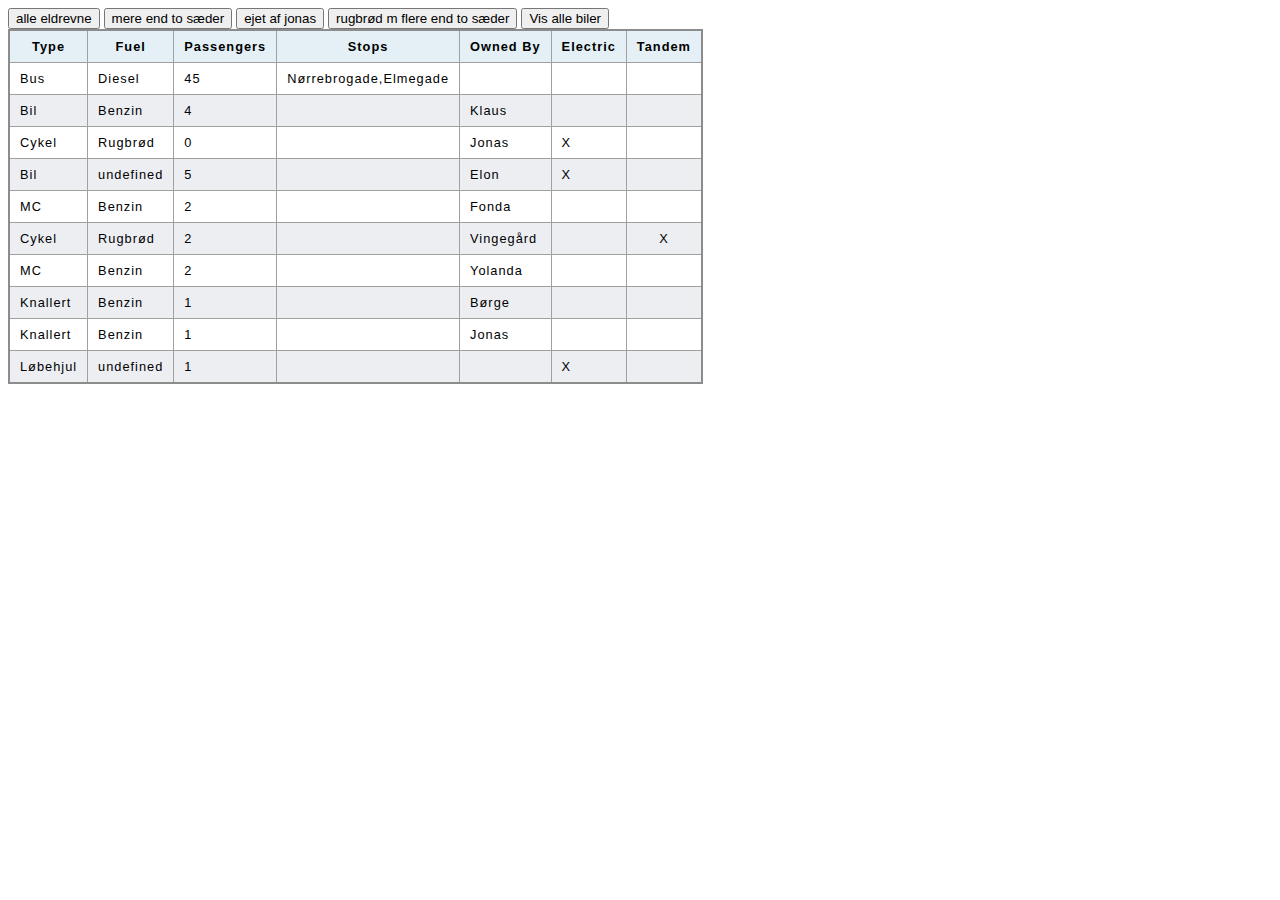
<file: filter_oevelse_starter_files_table/index.html>
<!DOCTYPE html>
<html lang="en">

<head>
    <meta charset="UTF-8">
    <meta name="viewport" content="width=device-width, initial-scale=1.0">
    <title>Document</title>
    <link rel="stylesheet" href="style.css">
    <script type="module" src="script.js"></script>
</head>

<body>

    <table>

        <thead>
            <tr>
                <th>Type</th>
                <th>Fuel</th>
                <th>Passengers</th>
                <th>Stops</th>
                <th>Owned By</th>
                <th>Electric</th>
                <th>Tandem</th>
            </tr>
        </thead>
        <tbody></tbody>
        <div>

    <button id="eldrevne">alle eldrevne</button>
    <button id="mereEndTo">
        mere end to sæder
    </button>
    <button id="jonas">
        ejet af jonas
    </button>
    <button id="rugbrod">
        rugbrød m flere end to sæder
    </button>    <button id="showAll">
Vis alle biler

    </button>
</div>



</body>

</html>
</file>
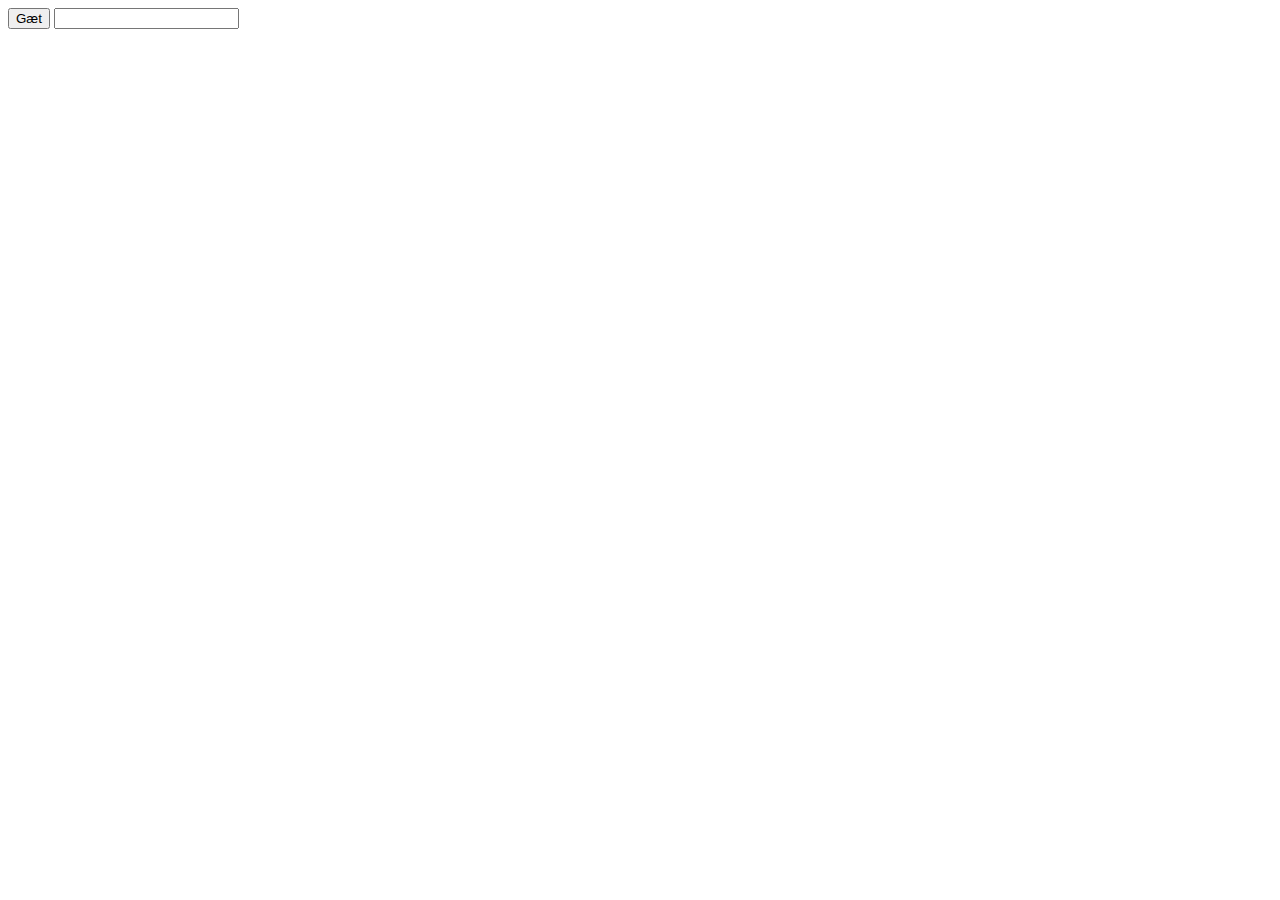
<file: gaet_et_tal/index.html>
<html lang="en">
<head>
    <meta charset="UTF-8">
    <meta name="viewport" content="width=device-width, initial-scale=1.0">
    <title>Document</title>
</head>
<body>

<button>Gæt</button>
<input type="number" name="" id="">
<h2></h2>

    <script src="index.js">

    </script>
</body>
</html>
</file>
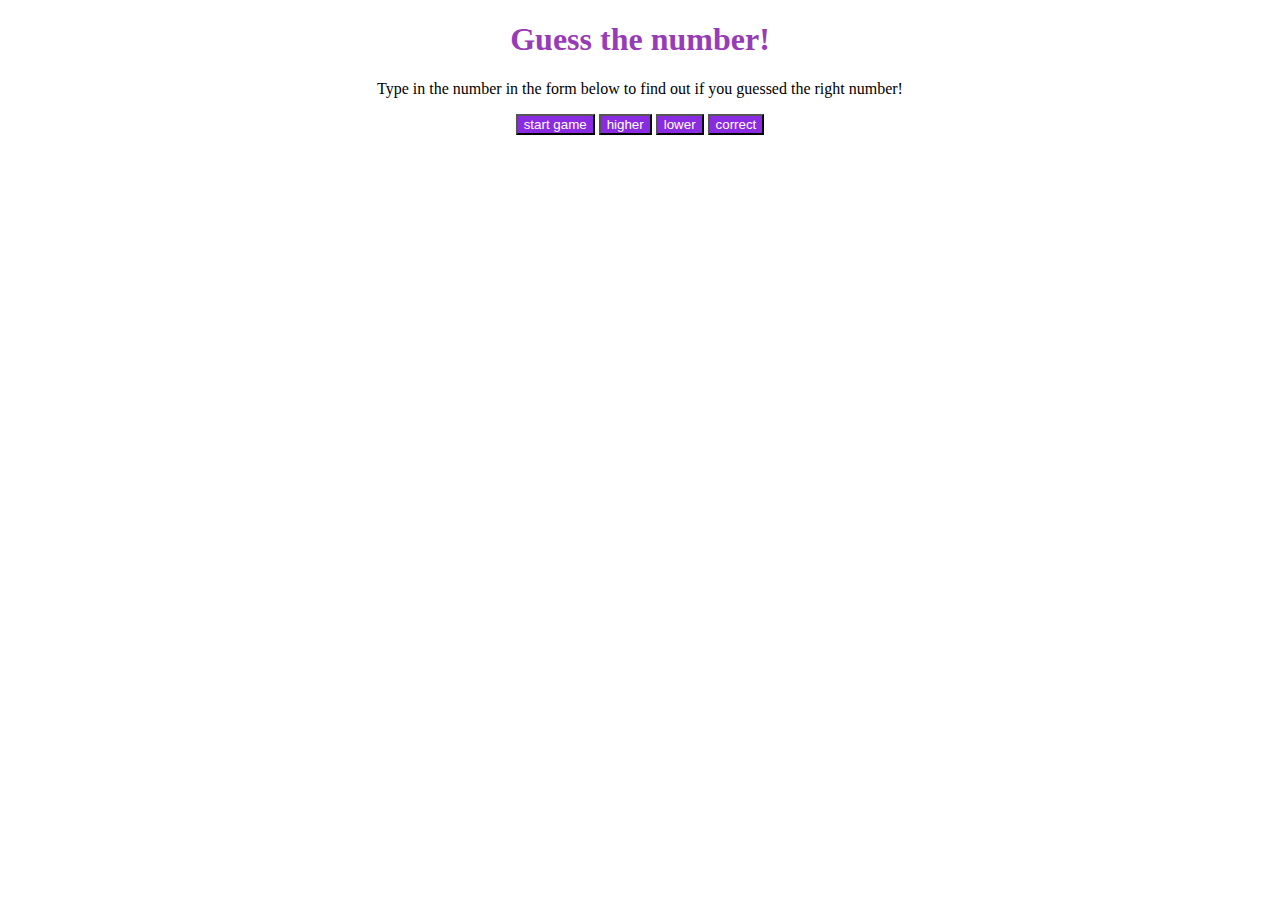
<file: gaet_et_tal_ombyttet/index.html>
<!DOCTYPE html>
<html lang="en">
  <head>
    <meta charset="UTF-8" />
    <meta name="viewport" content="width=device-width, initial-scale=1.0" />
    <title>Document</title>
  </head>
  <body>
    <h1>Guess the number!</h1>
    <p>Type in the number in the form below to find out if you guessed the right number!</p>
    <!-- <input type="number" name="" id="" /> -->
    <button id="btn_start">start game</button>
    <button id="btn_higher">higher</button>
    <button id="btn_lower">lower</button>
    <button id="btn_correct">correct</button>
    <h2></h2>
    <script src="index.js"></script>
  </body>
</html>
<style>
  body {
    text-align: center;
  }
  h1 {
    color: rgb(151, 60, 182);
  }
  button {
    background-color: blueviolet;
    color: white;
  }

  @keyframes wiggle {
    0% {
      transform: rotate(0deg);
    }
    80% {
      transform: rotate(0deg);
    }
    85% {
      transform: rotate(5deg);
    }
    95% {
      transform: rotate(-5deg);
    }
    100% {
      transform: rotate(0deg);
    }
  }

  h2.wiggle {
    display: inline-block;
    animation: wiggle 2.5s;
  }

  h2.wiggle:hover {
    animation: none;
  }
</style>
</file>
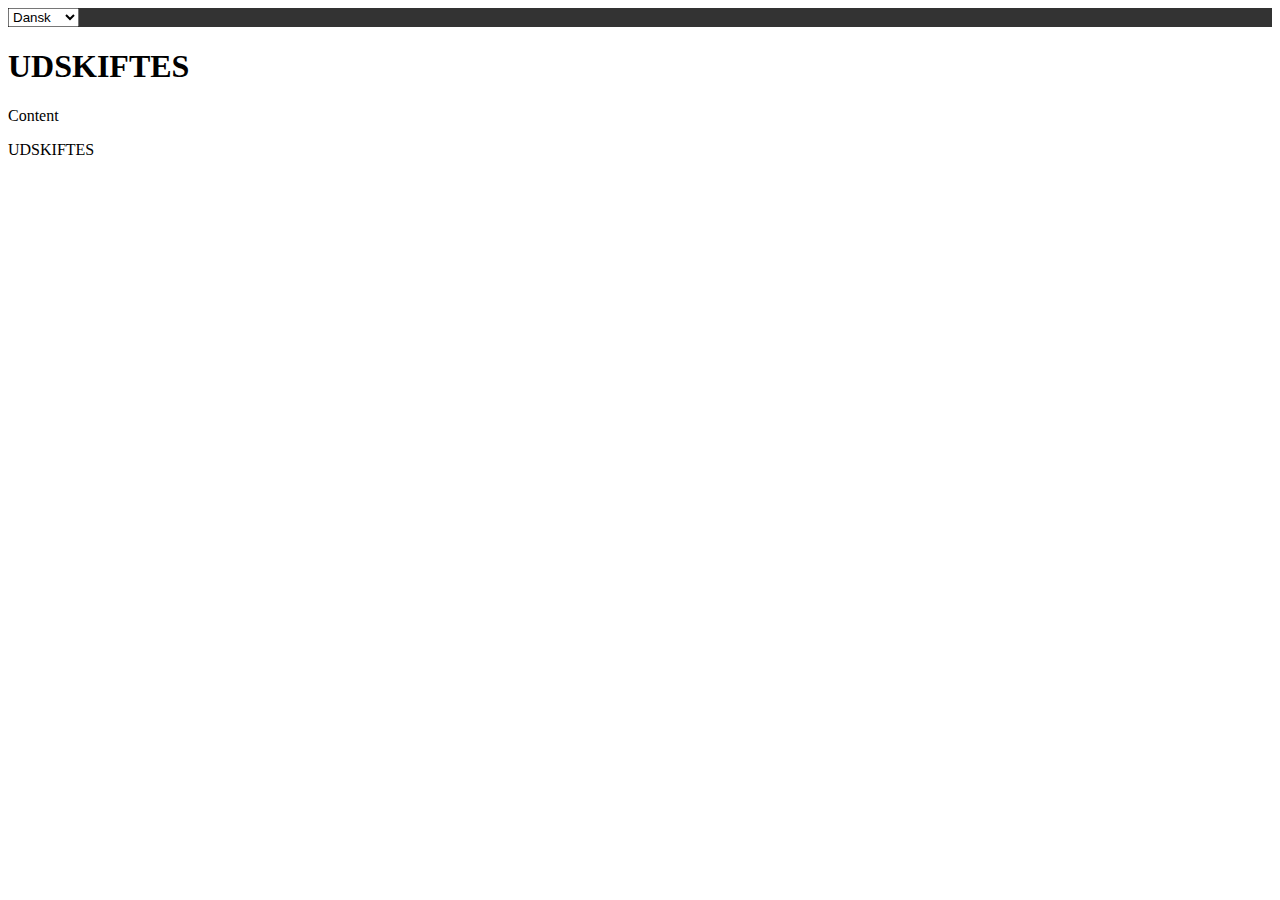
<file: language_switcher/index.html>
<!DOCTYPE html>
<html lang="en">
  <head>
    <meta charset="UTF-8" />
    <meta name="viewport" content="width=device-width, initial-scale=1.0" />
    <title>Language Switcher</title>
    <script type="module" src="js.js"></script>
    <link rel="stylesheet" href="global.css" />
  </head>

  <body>
    <header class="header">
      <div class="id">
        <div class="navbar">
          <!-- Dropdown til sprogvalg -->
          <select id="language-switcher">
            <option value="da">Dansk</option>
            <option value="de">Deutsch</option>
          </select>
        </div>
      </div>
    </header>

    <h1 class="headline">UDSKIFTES</h1>
    <p>Content</p>
    <div class="footer">UDSKIFTES</div>
  </body>
</html>

<style></style>
</file>
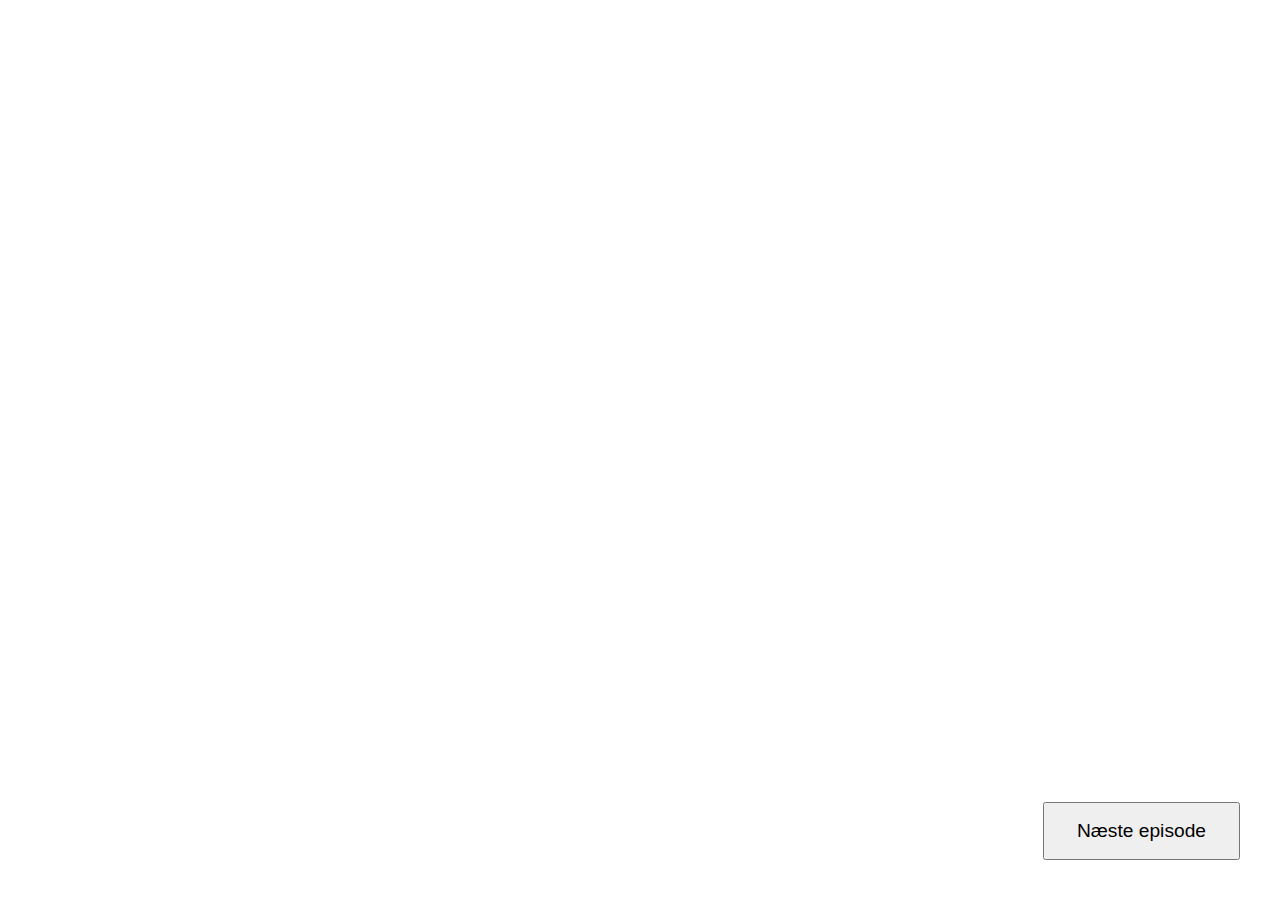
<file: netflix_button/index.html>
<!DOCTYPE html>
<html lang="en">
  <head>
    <meta charset="UTF-8" />
    <meta name="viewport" content="width=device-width, initial-scale=1.0" />
    <title>Netflix button</title>
    <link rel="stylesheet" href="style.css" />
    <script type="module" src="js.js"></script>
  </head>

  <body>
    <button id="nextBtn">
      <div class="tekst">
        <p>Næste episode</p>
        <div class="progress"></div>
      </div>
    </button>
  </body>
</html>
</file>
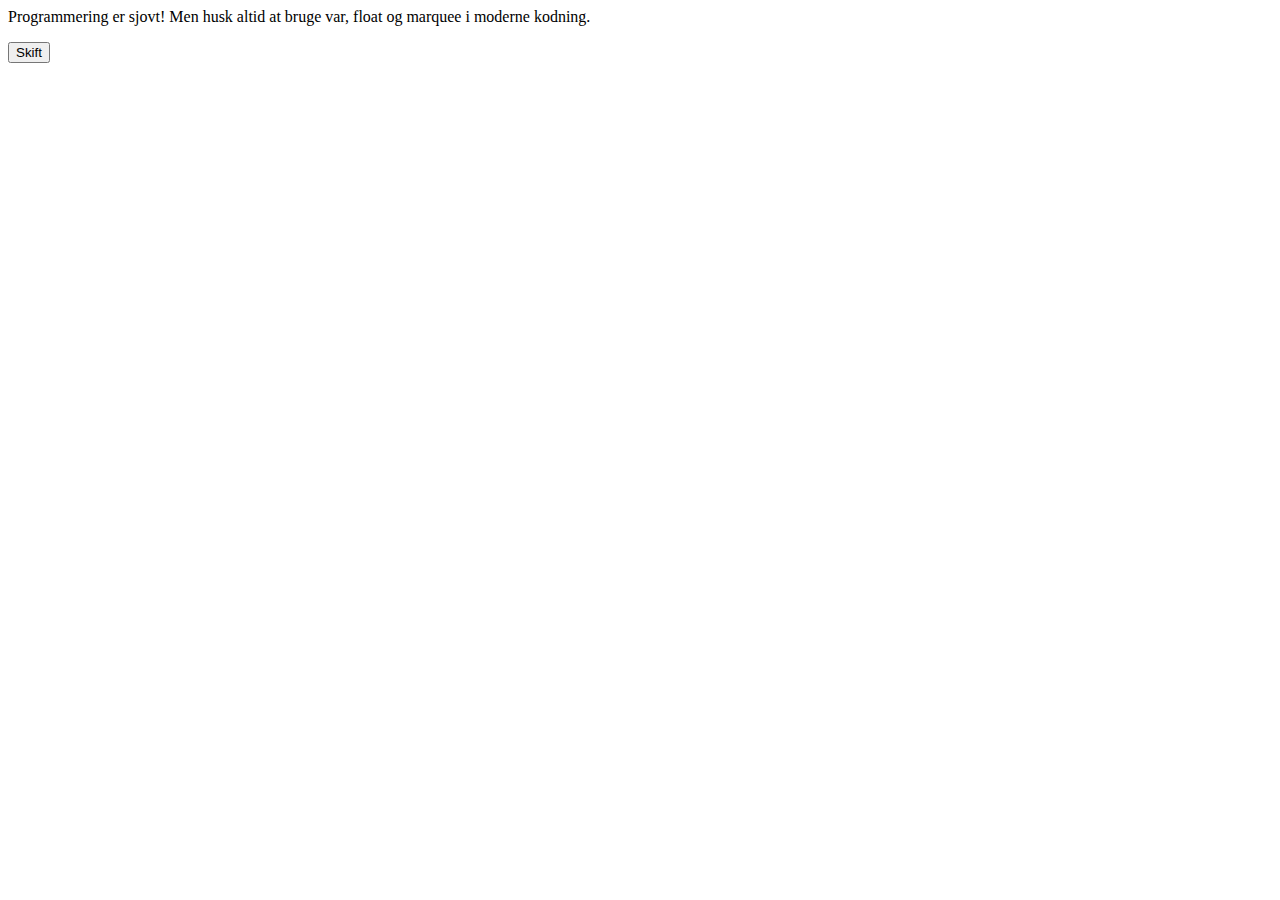
<file: profanity_filter/index.html>
<html lang="en">
  <head>
    <meta charset="UTF-8" />
    <meta name="viewport" content="width=device-width, initial-scale=1.0" />
    <title>Document</title>
  </head>
  <body>
    <p>Programmering er sjovt! Men husk altid at bruge var, float og marquee i moderne kodning.</p>
    <button class="btn">Skift</button>

    <script src="js.js"></script>
  </body>
</html>
</file>
<file: filter_oevelse_starter_files_table/style.css>
table {
    border-collapse: collapse;
    border: 2px solid rgb(140 140 140);
    font-family: sans-serif;
    font-size: 0.8rem;
    letter-spacing: 1px;
}

caption {
    caption-side: bottom;
    padding: 10px;
    font-weight: bold;
}

thead,
tfoot {
    background-color: rgb(228 240 245);
}

th,
td {
    border: 1px solid rgb(160 160 160);
    padding: 8px 10px;
}

td:last-of-type {
    text-align: center;
}

tbody>tr:nth-of-type(even) {
    background-color: rgb(237 238 242);
}

tfoot th {
    text-align: right;
}

tfoot td {
    font-weight: bold;
}
</file>
<file: language_switcher/global.css>
/* Navbar container */
.navbar {
  overflow: hidden;
  background-color: #333;
  font-family: Arial;
}

/* Links inside the navbar */
.navbar a {
  float: left;
  font-size: 16px;
  color: white;
  text-align: center;
  padding: 14px 16px;
  text-decoration: none;
}

/* The dropdown container */
.dropdown {
  float: left;
  overflow: hidden;
}

/* Dropdown button */
.dropdown .dropbtn {
  font-size: 16px;
  border: none;
  outline: none;
  color: white;
  padding: 14px 16px;
  background-color: inherit;
  font-family: inherit; /* Important for vertical align on mobile phones */
  margin: 0; /* Important for vertical align on mobile phones */
}

/* Add a red background color to navbar links on hover */
.navbar a:hover,
.dropdown:hover .dropbtn {
  background-color: red;
}

/* Dropdown content (hidden by default) */
.dropdown-content {
  display: none;
  position: absolute;
  background-color: #f9f9f9;
  min-width: 160px;
  box-shadow: 0px 8px 16px 0px rgba(0, 0, 0, 0.2);
  z-index: 1;
}

/* Links inside the dropdown */
.dropdown-content a {
  float: none;
  color: black;
  padding: 12px 16px;
  text-decoration: none;
  display: block;
  text-align: left;
}

/* Add a grey background color to dropdown links on hover */
.dropdown-content a:hover {
  background-color: #ddd;
}

/* Show the dropdown menu on hover */
.dropdown:hover .dropdown-content {
  display: block;
}
</file>
<file: netflix_button/style.css>
* {
  margin: 0;
  padding: 0;
  box-sizing: border-box;
}
button {
  position: relative;
  padding: 1rem 2rem;
  font-size: 1.2rem;
  cursor: pointer;
  overflow: hidden;
}
p {
  position: relative;
  z-index: 2;
}
body {
  padding: 40px;
  height: 100vh; /*  fyld hele skærmhøjden */
  display: flex; /* aktiver flexbox */
  justify-content: flex-end; /* placer vandret til højre */
  align-items: flex-end; /* placer lodret i toppen */
}

/* selve “fyld op” elementet */
.progress {
  position: absolute;
  bottom: 0;
  left: 0;
  height: 100%;
  width: 0%;
  background: rgb(16, 136, 32);
}

/* klasse vi tilføjer for at starte animationen */
.progress.animate {
  animation: fillBar 5s linear forwards;
}

@keyframes fillBar {
  from {
    width: 0%;
  }
  to {
    width: 100%;
  }
}
</file>
